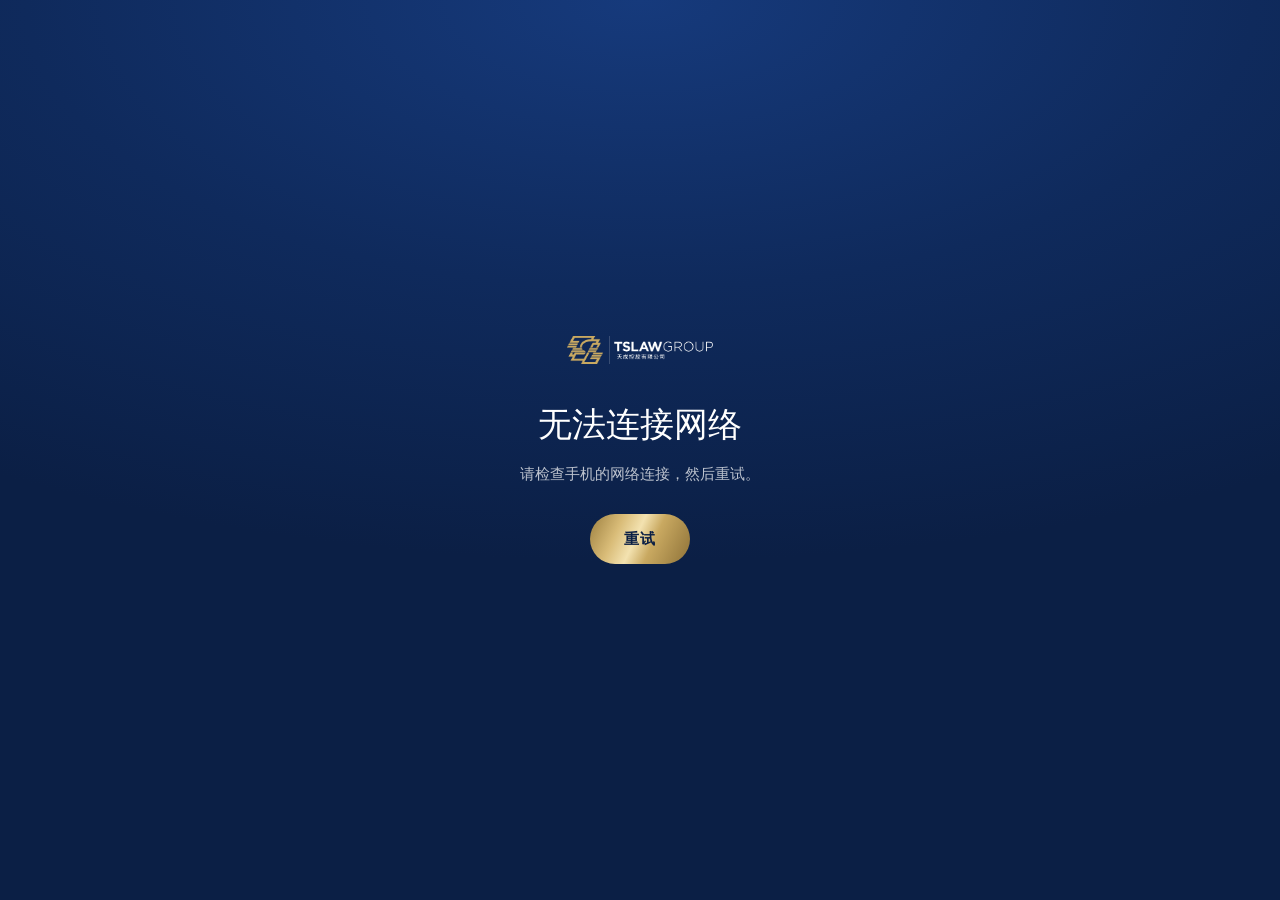
<file: templates/offline.html>
<!doctype html>
<html lang="zh-CN">
<head>
<meta charset="utf-8"><meta name="viewport" content="width=device-width, initial-scale=1, viewport-fit=cover">
<meta name="theme-color" content="#0B1F45">
<title>Video Finder</title>
<link rel="stylesheet" href="/static/theme.css?v=10">
<style>
  body{min-height:100dvh;margin:0;display:flex;flex-direction:column;align-items:center;justify-content:center;text-align:center;padding:24px;
    background:radial-gradient(120% 80% at 50% 0%,#163a7c 0%,#0F2A5C 40%,#0B1F45 78%);color:#fff;font-family:var(--sans)}
  img{height:28px;margin-bottom:34px}
  h1{font-family:var(--serif);font-weight:500;font-size:34px;margin:0 0 10px}
  p{color:rgba(255,255,255,.72);margin:0 0 28px;max-width:340px}
  button{height:50px;padding:0 34px;border:0;border-radius:999px;background:var(--gold-grad);color:var(--navy-1000);font:inherit;font-weight:700;letter-spacing:.04em}
</style>
</head>
<body>
<img src="/static/logo-light.png" alt="TSLAW Group">
<h1 id="h">无法连接网络</h1>
<p id="p">请检查手机的网络连接，然后重试。</p>
<button id="b" onclick="location.reload()">重试</button>
<script>
try {
  const l = localStorage.getItem('uiLang');
  const T = { en: ['No connection', 'Check your phone’s internet connection, then try again.', 'Try again'],
              ms: ['Tiada sambungan', 'Semak sambungan internet telefon anda, kemudian cuba lagi.', 'Cuba lagi'] }[l];
  if (T) { h.textContent = T[0]; p.textContent = T[1]; b.textContent = T[2]; document.documentElement.lang = l; }
} catch {}
addEventListener('online', () => location.reload());
</script>
</body>
</html>
</file>
<file: static/theme.css>
/* Shared design tokens + the animated AI orb, used by the login and main screens.
   Colours, type and shapes follow the TSLAW Group corporate website. */
:root{
  --navy-1000:#0B1F45; --navy-950:#0F2A5C; --navy-900:#143470; --navy-800:#1A4085; --navy-700:#2652A0;
  --gold-300:#EAD7A4; --gold-400:#DCC080; --gold-500:#C9A961; --gold-600:#A98B47; --gold-700:#84754D;
  --ivory:#F7F4EC; --paper:#FBFAF6;
  --ink:#0A1530; --ink-2:#3B4560; --ink-3:#6A7288;
  --line:rgba(10,21,48,.12); --line-light:rgba(255,255,255,.14);
  --gold-grad:linear-gradient(115deg,#9C7F3F 0%,#D9BC78 28%,#F3E2B0 46%,#C9A961 62%,#8E7238 100%);
  --serif:"Cormorant Garamond","Noto Serif SC","Songti SC",serif;
  --sans:"Manrope",system-ui,-apple-system,"PingFang SC","Hiragino Sans GB","Microsoft YaHei","Noto Sans SC",sans-serif;
  --ease:cubic-bezier(.2,.7,.1,1);
  --sat:env(safe-area-inset-top,0px); --top:calc(60px + var(--sat)); --safe:env(safe-area-inset-bottom,0px);
}
*{box-sizing:border-box;-webkit-tap-highlight-color:transparent}
html,body{margin:0;font:15px/1.6 var(--sans);color:var(--ink);-webkit-font-smoothing:antialiased}
button{font:inherit;color:inherit;cursor:pointer}
:focus-visible{outline:2px solid var(--gold-500);outline-offset:3px}
.hidden{display:none!important}
.eyebrow{display:flex;align-items:center;gap:12px;margin:0 0 14px;font-size:11.5px;font-weight:700;letter-spacing:.22em;text-transform:uppercase;color:var(--gold-700)}
.eyebrow::before{content:"";width:28px;height:1px;background:var(--gold-500)}

/* ---------- language switch ---------- */
.langsw{display:flex;border:1px solid var(--line-light);border-radius:999px;padding:3px;background:rgba(255,255,255,.05)}
.langsw button{white-space:nowrap;border:0;background:none;color:rgba(255,255,255,.65);font-size:12px;font-weight:700;padding:6px 10px;border-radius:999px;line-height:1;transition:color .3s}
.langsw button[aria-pressed=true]{background:var(--gold-grad);color:var(--navy-1000)}

/* ---------- moving aurora background ---------- */
.aurora{position:fixed;inset:0;z-index:0;overflow:hidden;pointer-events:none;background:radial-gradient(120% 80% at 50% 0%,#163a7c 0%,#0F2A5C 38%,#0B1F45 75%)}
.aurora i{position:absolute;border-radius:50%;filter:blur(70px);will-change:transform}
.aurora i:nth-child(1){width:70vmax;height:70vmax;left:-25vmax;top:-30vmax;background:radial-gradient(circle,rgba(38,82,160,.55),transparent 62%);animation:au1 19s ease-in-out infinite alternate}
.aurora i:nth-child(2){width:55vmax;height:55vmax;right:-22vmax;bottom:-24vmax;background:radial-gradient(circle,rgba(201,169,97,.42),transparent 62%);animation:au2 23s ease-in-out infinite alternate}
.aurora i:nth-child(3){width:40vmax;height:40vmax;left:30%;top:40%;background:radial-gradient(circle,rgba(26,64,133,.6),transparent 62%);animation:au3 17s ease-in-out infinite alternate}
.aurora .bd-waves{position:absolute;inset:0;width:100%;height:100%;object-fit:cover}
.aurora .bd-city{position:absolute;left:0;right:0;bottom:0;width:100%;height:min(56vh,620px);object-fit:cover;object-position:50% 100%}
/* the corporate skyline artwork; the generated city only fills the sides on wide screens */
.aurora .bd-tower{position:absolute;left:50%;bottom:0;transform:translateX(-50%);width:100%;height:auto;max-height:74vh;object-fit:contain;object-position:50% 100%}
.aurora .bd-city{display:none}
@media (min-width:900px){
  .aurora .bd-city{display:block;height:min(52vh,600px);opacity:.42}
  .aurora .bd-tower{width:auto;height:min(76vh,860px);max-height:none;
    -webkit-mask-image:linear-gradient(90deg,transparent 0,#000 16%,#000 84%,transparent 100%);
            mask-image:linear-gradient(90deg,transparent 0,#000 16%,#000 84%,transparent 100%)}
}
@keyframes au1{to{transform:translate(18vmax,14vmax) scale(1.15)}}
@keyframes au2{to{transform:translate(-16vmax,-12vmax) scale(1.2)}}
@keyframes au3{to{transform:translate(-22vmax,-18vmax) scale(.85)}}

/* ---------- the AI orb ---------- */
.orb{--size:220px;position:relative;display:block;flex:none;width:var(--size);height:var(--size);border:0;padding:0;background:none;border-radius:50%;cursor:pointer;transition:transform .5s var(--ease)}
button.orb:hover{transform:scale(1.03)}
button.orb:active{transform:scale(.97)}
.orb__glow{position:absolute;inset:-38%;border-radius:50%;pointer-events:none;
  background:radial-gradient(circle,rgba(220,192,128,.34) 0%,rgba(38,82,160,.2) 38%,transparent 66%);animation:glow 4.5s ease-in-out infinite}
.orb__ring{position:absolute;inset:0;border-radius:50%;
  background:conic-gradient(from 0deg,#8E7238,#F3E2B0,#C9A961,#2652A0 52%,#0F2A5C 66%,#D9BC78 84%,#8E7238);
  -webkit-mask:radial-gradient(farthest-side,transparent calc(100% - 3px),#000 calc(100% - 2.5px));
          mask:radial-gradient(farthest-side,transparent calc(100% - 3px),#000 calc(100% - 2.5px));
  animation:spin 9s linear infinite}
.orb__core{position:absolute;inset:6%;border-radius:50%;overflow:hidden;display:grid;place-items:center;isolation:isolate;
  /* Safari ignores border-radius clipping on blurred/blended children: force a circular clip */
  clip-path:circle(50% at 50% 50%);-webkit-mask-image:-webkit-radial-gradient(white,black);mask-image:radial-gradient(circle,#000 99%,transparent 100%);transform:translateZ(0);
  background:radial-gradient(circle at 32% 28%,#2b5cb3 0%,#143470 38%,#0B1F45 74%);
  box-shadow:inset 0 0 calc(var(--size)*.2) rgba(220,192,128,.24),inset 0 calc(var(--size)*-.05) calc(var(--size)*.14) rgba(0,0,0,.45),0 calc(var(--size)*.09) calc(var(--size)*.26) rgba(0,0,0,.45);
  animation:breathe 4.5s ease-in-out infinite}
.blob{position:absolute;width:80%;height:80%;border-radius:50%;mix-blend-mode:screen;opacity:.78}
.b1{background:radial-gradient(circle,rgba(217,188,120,.95) 0%,rgba(217,188,120,.45) 32%,transparent 68%);left:-12%;top:34%;animation:d1 9s ease-in-out infinite}
.b2{background:radial-gradient(circle,rgba(58,111,208,.95) 0%,rgba(58,111,208,.45) 32%,transparent 68%);right:-16%;top:-8%;animation:d2 11s ease-in-out infinite}
.b3{background:radial-gradient(circle,rgba(243,226,176,.62) 0%,rgba(243,226,176,.32) 34%,transparent 68%);left:24%;bottom:-28%;width:56%;height:56%;animation:d3 7s ease-in-out infinite}
.orb__sheen{position:absolute;inset:0;border-radius:50%;pointer-events:none;background:radial-gradient(ellipse at 34% 16%,rgba(255,255,255,.38),transparent 40%)}
.orb__mic{position:relative;z-index:2;width:30%;height:30%;color:#F6E7BE;filter:drop-shadow(0 2px 10px rgba(0,0,0,.45));transition:opacity .35s var(--ease),transform .35s var(--ease)}
.orb__bars{position:absolute;z-index:2;display:flex;gap:7%;align-items:center;justify-content:center;width:42%;height:34%;opacity:0;transform:scale(.7);transition:opacity .35s var(--ease),transform .35s var(--ease)}
.orb__bars i{flex:1;height:22%;border-radius:99px;background:linear-gradient(#F6E7BE,#C9A961)}
.orb__orbit{position:absolute;inset:9%;border-radius:50%;opacity:0;transition:opacity .3s;animation:spin 1.3s linear infinite}
.orb__orbit i{position:absolute;top:-4px;left:calc(50% - 4px);width:8px;height:8px;border-radius:50%;background:#F6E7BE;box-shadow:0 0 14px 3px rgba(246,231,190,.8)}
.orb__ripple{position:absolute;inset:0;border-radius:50%;border:1.5px solid rgba(220,192,128,.65);opacity:0;pointer-events:none}

.orb[data-state=listening] .orb__mic{opacity:0;transform:scale(.5)}
.orb[data-state=listening] .orb__bars{opacity:1;transform:scaleY(calc(.55 + var(--lvl, .45) * 1.1))}
.orb[data-state=listening] .orb__bars i{animation:eq .95s ease-in-out infinite}
.orb[data-state=listening] .orb__bars i:nth-child(2){animation-delay:.15s}
.orb[data-state=listening] .orb__bars i:nth-child(3){animation-delay:.3s}
.orb[data-state=listening] .orb__bars i:nth-child(4){animation-delay:.45s}
.orb[data-state=listening] .orb__bars i:nth-child(5){animation-delay:.6s}
.orb[data-state=listening] .orb__ripple{animation:ripple 2.4s var(--ease) infinite}
.orb[data-state=listening] .orb__ripple:nth-of-type(3){animation-delay:.8s}
.orb[data-state=listening] .orb__ripple:nth-of-type(4){animation-delay:1.6s}
.orb[data-state=listening] .orb__ring{animation-duration:2.6s}
.orb[data-state=listening] .orb__glow{animation-duration:1.3s}
.orb[data-state=listening] .orb__core{animation:breathe 1.3s ease-in-out infinite}
.orb[data-state=thinking] .orb__mic{opacity:0;transform:scale(.5)}
.orb[data-state=thinking] .orb__orbit{opacity:1}
.orb[data-state=thinking] .orb__ring{animation-duration:1s}
.orb[data-state=thinking] .blob{animation-duration:2.4s}
.orb[data-state=thinking] .orb__glow{animation-duration:1.6s}

@keyframes spin{to{transform:rotate(360deg)}}
@keyframes breathe{0%,100%{transform:scale(1)}50%{transform:scale(1.035)}}
@keyframes glow{0%,100%{opacity:.75;transform:scale(1)}50%{opacity:1;transform:scale(1.08)}}
@keyframes ripple{from{opacity:.75;transform:scale(1)}to{opacity:0;transform:scale(1.75)}}
@keyframes eq{0%,100%{height:20%}50%{height:100%}}
@keyframes d1{0%,100%{transform:translate(0,0)}33%{transform:translate(28%,-22%)}66%{transform:translate(8%,18%)}}
@keyframes d2{0%,100%{transform:translate(0,0)}40%{transform:translate(-30%,26%)}70%{transform:translate(-8%,8%)}}
@keyframes d3{0%,100%{transform:translate(0,0)}50%{transform:translate(-26%,-30%)}}

@media (prefers-reduced-motion:reduce){*,*::before,*::after{animation-duration:.001ms!important;animation-iteration-count:1!important;transition:none!important}}
</file>
